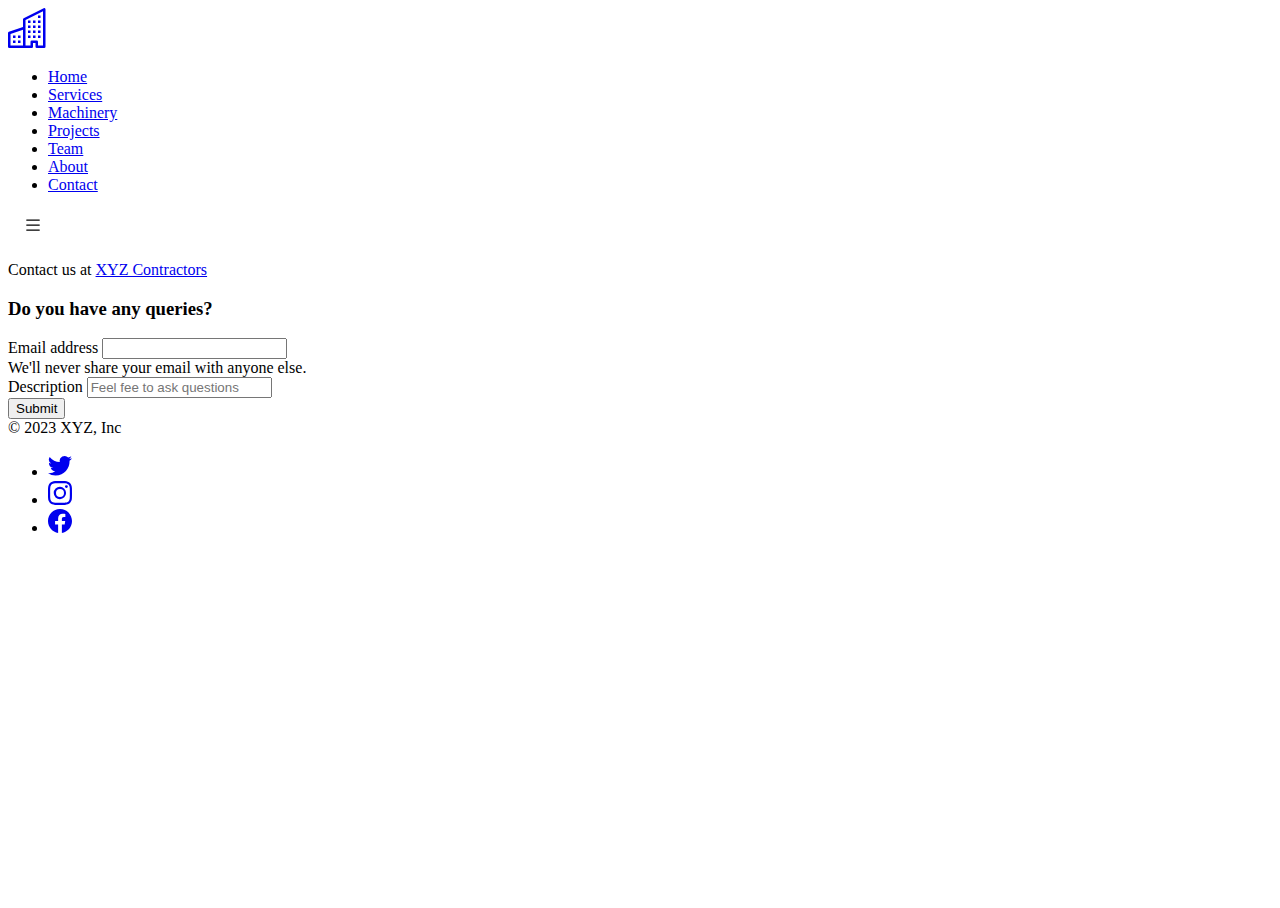
<file: contact.html>
<!DOCTYPE html>
<html>

<head>
    <title>contact page</title>
    <link href="https://cdn.jsdelivr.net/npm/bootstrap@5.3.0/dist/css/bootstrap.min.css" rel="stylesheet"
        integrity="sha384-9ndCyUaIbzAi2FUVXJi0CjmCapSmO7SnpJef0486qhLnuZ2cdeRhO02iuK6FUUVM" crossorigin="anonymous">
    <link rel="stylesheet" href="./styles.css">
</head>

<body>
    <div class="container">
        <header
            class="d-flex flex-wrap align-items-center justify-content-center justify-content-md-between py-3 mb-4 border-bottom">
            <div class="col-md-3 mb-2 mb-md-0">
                <a href="/" class="d-inline-flex link-body-emphasis text-decoration-none">
                    <svg xmlns="http://www.w3.org/2000/svg" width="40" height="40" fill="currentColor"
                        class="bi bi-buildings" viewBox="0 0 16 16">
                        <path
                            d="M14.763.075A.5.5 0 0 1 15 .5v15a.5.5 0 0 1-.5.5h-3a.5.5 0 0 1-.5-.5V14h-1v1.5a.5.5 0 0 1-.5.5h-9a.5.5 0 0 1-.5-.5V10a.5.5 0 0 1 .342-.474L6 7.64V4.5a.5.5 0 0 1 .276-.447l8-4a.5.5 0 0 1 .487.022ZM6 8.694 1 10.36V15h5V8.694ZM7 15h2v-1.5a.5.5 0 0 1 .5-.5h2a.5.5 0 0 1 .5.5V15h2V1.309l-7 3.5V15Z" />
                        <path
                            d="M2 11h1v1H2v-1Zm2 0h1v1H4v-1Zm-2 2h1v1H2v-1Zm2 0h1v1H4v-1Zm4-4h1v1H8V9Zm2 0h1v1h-1V9Zm-2 2h1v1H8v-1Zm2 0h1v1h-1v-1Zm2-2h1v1h-1V9Zm0 2h1v1h-1v-1ZM8 7h1v1H8V7Zm2 0h1v1h-1V7Zm2 0h1v1h-1V7ZM8 5h1v1H8V5Zm2 0h1v1h-1V5Zm2 0h1v1h-1V5Zm0-2h1v1h-1V3Z" />
                    </svg>
                </a>
            </div>

            <ul class="nav col-12 col-md-auto mb-2 justify-content-center mb-md-0">
                <li><a href="./home.html" class="nav-link px-2 link-secondary">Home</a></li>
                <li><a href="./services.html" class="nav-link px-2">Services</a></li>
                <li><a href="./machinery.html" class="nav-link px-2">Machinery</a></li>
                <li><a href="./home.html" class="nav-link px-2">Projects</a></li>
                <li><a href="./team.html" class="nav-link px-2">Team</a></li>
                <li><a href="./about.html" class="nav-link px-2">About</a></li>
                <li><a href="./contact.html" class="nav-link px-2">Contact</a></li>
            </ul>
            <div class="ex"></div>
            <div class="ex"></div>
            <div class="ex"></div>
            <div id="mySidebar" class="sidebar">
                <a href="javascript:void(0)" class="closebtn" onclick="closeNav()">&times; </a>
                <ul class="nav col-12 col-md-6 mb-2 justify-content-center mb-md-0">
                    <li><a href="./home.html" class="nav-link px-2">Home</a></li>
                    <li><a href="./services.html" class="nav-link px-2">Services</a></li>
                    <li><a href="./machinery.html" class="nav-link px-2">Machinery</a></li>
                    <li><a href="./home.html" class="nav-link px-2">Projects</a></li>
                    <li><a href="./team.html" class="nav-link px-2">Team</a></li>
                    <li><a href="./about.html" class="nav-link px-2">About</a></li>
                </ul>
                <div class="col-md-7 text-center">
                    <a class="btn btn-primary" href="./index.html">Logout</a>
                </div>
            </div>
            <button class="openbtn" onclick="openNav()"><svg xmlns="http://www.w3.org/2000/svg" width="20" height="20" fill="currentColor" class="bi bi-list" viewBox="0 0 16 16">
                <path fill-rule="evenodd" d="M2.5 12a.5.5 0 0 1 .5-.5h10a.5.5 0 0 1 0 1H3a.5.5 0 0 1-.5-.5zm0-4a.5.5 0 0 1 .5-.5h10a.5.5 0 0 1 0 1H3a.5.5 0 0 1-.5-.5zm0-4a.5.5 0 0 1 .5-.5h10a.5.5 0 0 1 0 1H3a.5.5 0 0 1-.5-.5z"/>
              </svg></button>
              

        </header>
    </div>
    <div class="container">
        <p>Contact us at <a href="mailto:">XYZ Contractors</a></p>
        <h3>Do you have any queries?</h3>
        <form>
            <div class="mb-3">
                <label for="exampleInputEmail1" class="form-label">Email address</label>
                <input type="email" class="form-control" id="exampleInputEmail1" aria-describedby="emailHelp">
                <div id="emailHelp" class="form-text">We'll never share your email with anyone else.</div>
            </div>
            <div class="mb-3">
                <label for="exampleInputPassword1" class="form-label">Description</label>
                <input type="text" class="form-control" id="exampleInputPassword1"
                    placeholder="Feel fee to ask questions">
            </div>
            <button type="submit" class="btn btn-primary">Submit</button>
        </form>
    </div>

    <div class="container">
        <footer class="d-flex flex-wrap justify-content-between align-items-center py-3 my-4 border-top">
            <div class="col-md-4 d-flex align-items-center">
                <span class="mb-3 mb-md-0 text-body-secondary">© 2023 XYZ, Inc</span>
            </div>

            <ul class="nav col-md-4 justify-content-end list-unstyled d-flex">
                <li class="ms-3"><a class="text-body-secondary" href="#"><svg xmlns="http://www.w3.org/2000/svg"
                            width="24" height="24" fill="currentColor" class="bi bi-twitter" viewBox="0 0 16 16">
                            <path
                                d="M5.026 15c6.038 0 9.341-5.003 9.341-9.334 0-.14 0-.282-.006-.422A6.685 6.685 0 0 0 16 3.542a6.658 6.658 0 0 1-1.889.518 3.301 3.301 0 0 0 1.447-1.817 6.533 6.533 0 0 1-2.087.793A3.286 3.286 0 0 0 7.875 6.03a9.325 9.325 0 0 1-6.767-3.429 3.289 3.289 0 0 0 1.018 4.382A3.323 3.323 0 0 1 .64 6.575v.045a3.288 3.288 0 0 0 2.632 3.218 3.203 3.203 0 0 1-.865.115 3.23 3.23 0 0 1-.614-.057 3.283 3.283 0 0 0 3.067 2.277A6.588 6.588 0 0 1 .78 13.58a6.32 6.32 0 0 1-.78-.045A9.344 9.344 0 0 0 5.026 15z" />
                        </svg></a></li>
                <li class="ms-3"><a class="text-body-secondary" href="#"><svg xmlns="http://www.w3.org/2000/svg"
                            width="24" height="24" fill="currentColor" class="bi bi-instagram" viewBox="0 0 16 16">
                            <path
                                d="M8 0C5.829 0 5.556.01 4.703.048 3.85.088 3.269.222 2.76.42a3.917 3.917 0 0 0-1.417.923A3.927 3.927 0 0 0 .42 2.76C.222 3.268.087 3.85.048 4.7.01 5.555 0 5.827 0 8.001c0 2.172.01 2.444.048 3.297.04.852.174 1.433.372 1.942.205.526.478.972.923 1.417.444.445.89.719 1.416.923.51.198 1.09.333 1.942.372C5.555 15.99 5.827 16 8 16s2.444-.01 3.298-.048c.851-.04 1.434-.174 1.943-.372a3.916 3.916 0 0 0 1.416-.923c.445-.445.718-.891.923-1.417.197-.509.332-1.09.372-1.942C15.99 10.445 16 10.173 16 8s-.01-2.445-.048-3.299c-.04-.851-.175-1.433-.372-1.941a3.926 3.926 0 0 0-.923-1.417A3.911 3.911 0 0 0 13.24.42c-.51-.198-1.092-.333-1.943-.372C10.443.01 10.172 0 7.998 0h.003zm-.717 1.442h.718c2.136 0 2.389.007 3.232.046.78.035 1.204.166 1.486.275.373.145.64.319.92.599.28.28.453.546.598.92.11.281.24.705.275 1.485.039.843.047 1.096.047 3.231s-.008 2.389-.047 3.232c-.035.78-.166 1.203-.275 1.485a2.47 2.47 0 0 1-.599.919c-.28.28-.546.453-.92.598-.28.11-.704.24-1.485.276-.843.038-1.096.047-3.232.047s-2.39-.009-3.233-.047c-.78-.036-1.203-.166-1.485-.276a2.478 2.478 0 0 1-.92-.598 2.48 2.48 0 0 1-.6-.92c-.109-.281-.24-.705-.275-1.485-.038-.843-.046-1.096-.046-3.233 0-2.136.008-2.388.046-3.231.036-.78.166-1.204.276-1.486.145-.373.319-.64.599-.92.28-.28.546-.453.92-.598.282-.11.705-.24 1.485-.276.738-.034 1.024-.044 2.515-.045v.002zm4.988 1.328a.96.96 0 1 0 0 1.92.96.96 0 0 0 0-1.92zm-4.27 1.122a4.109 4.109 0 1 0 0 8.217 4.109 4.109 0 0 0 0-8.217zm0 1.441a2.667 2.667 0 1 1 0 5.334 2.667 2.667 0 0 1 0-5.334z" />
                        </svg></a></li>
                <li class="ms-3"><a class="text-body-secondary" href="#"><svg xmlns="http://www.w3.org/2000/svg"
                            width="24" height="24" fill="currentColor" class="bi bi-facebook" viewBox="0 0 16 16">
                            <path
                                d="M16 8.049c0-4.446-3.582-8.05-8-8.05C3.58 0-.002 3.603-.002 8.05c0 4.017 2.926 7.347 6.75 7.951v-5.625h-2.03V8.05H6.75V6.275c0-2.017 1.195-3.131 3.022-3.131.876 0 1.791.157 1.791.157v1.98h-1.009c-.993 0-1.303.621-1.303 1.258v1.51h2.218l-.354 2.326H9.25V16c3.824-.604 6.75-3.934 6.75-7.951z" />
                        </svg></a></li>
            </ul>
        </footer>
    </div>
    
    
        <script src="app.js"></script>
</body>

</html>
</file>
<file: styles.css>
body,
html {
    height: 100%;
}

.bg {
    background-image: url("https://media.istockphoto.com/id/178158156/photo/back-light-construction.jpg?s=612x612&w=0&k=20&c=OiiOfgQLb7xc3G57iPSRtCiyMaeX1IhmXwYZ6DITb4k=");
    height: 100%;
    background-position: center;
    background-repeat: no-repeat;
    background-size: cover;
}
.main{
  
  position: absolute;
  top: 50%;
  left: 50%;
  transform: translate(-50%, -50%);
  z-index: 2;
  width: 100%;
  padding: 20px;
}
.text{
    font-weight: bold;
}
.dropdown-menu{
    position: absolute; 
    inset: auto auto 0px 0px; 
    margin: 0px;
    transform: translate3d(0px, -34px, 0px);
}  
.sidebar {
    height: 100%;
    width: 0;
    position: fixed;
    z-index: 1;
    top: 0;
    right: 0;
    background-color: white;
    overflow-x: hidden;
    padding-top: 60px;
    transition: 0.5s;
}


.sidebar a {
    padding: 8px 8px 8px 32px;
    text-decoration: none;
    font-size: 15px;
    color: black;
    display: block;
    transition: 0.3s;
}


.sidebar .closebtn {
    position: absolute;
    top: 0;
    right: 25px;
    font-size: 36px;
    margin-left: 50px;
}

.openbtn {
    font-size: 20px;
    cursor: pointer;
    background-color: white;
    color: black;
    padding: 5px 15px;
    border: none;
}

.openbtn:hover {
    background-color: white;
}


#main {
    transition: margin-left .5s;
    padding: 20px;
}


@media screen and (max-height: 100px) {
    .sidebar {
        padding-top: 15px;
    }

    .sidebar a {
        font-size: 15px;
    }
}
</file>
